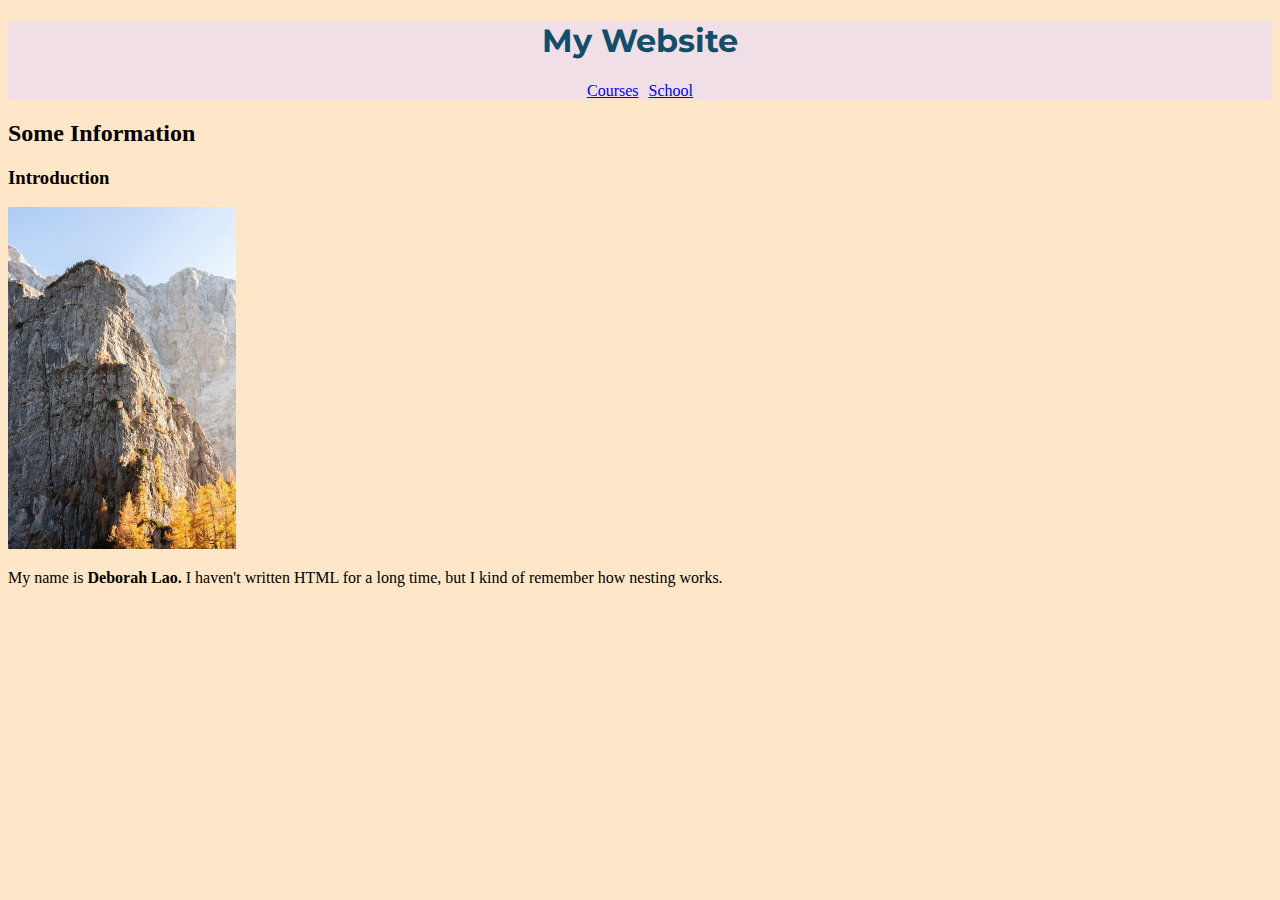
<file: index.html>
<!DOCTYPE html>
<html lang="en">
  <head>
    <title>Personal Website</title>
    <link rel="preconnect" href="https://fonts.googleapis.com" >
    <link rel="preconnect" href="https://fonts.gstatic.com" crossorigin >
    <link
      href="https://fonts.googleapis.com/css2?family=Montserrat&display=swap"
      rel="stylesheet"
    >
    <link rel="stylesheet" href="css/stylesheet.css" >
  </head>
  <body>
    <header>
      <h1 class="h1_index">My Website</h1>
      <nav class="nav_menu">
        <a href="misc/courses.html">Courses</a>
        <a href="misc/school.html">School</a>
      </nav>
    </header>

    <main>
      <article>
        <h2>Some Information</h2>
        <h3>Introduction</h3>
        <p>
          <img
            src="images/my_image.jpg"
            alt="Mountain range with yellow trees."
            width="228"
            height="342"
          />
        </p>
        <p>
          My name is <strong>Deborah Lao.</strong> I haven't written HTML for a
          long time, but I kind of remember how nesting works.
        </p>
      </article>
    </main>
  </body>
</html>
</file>
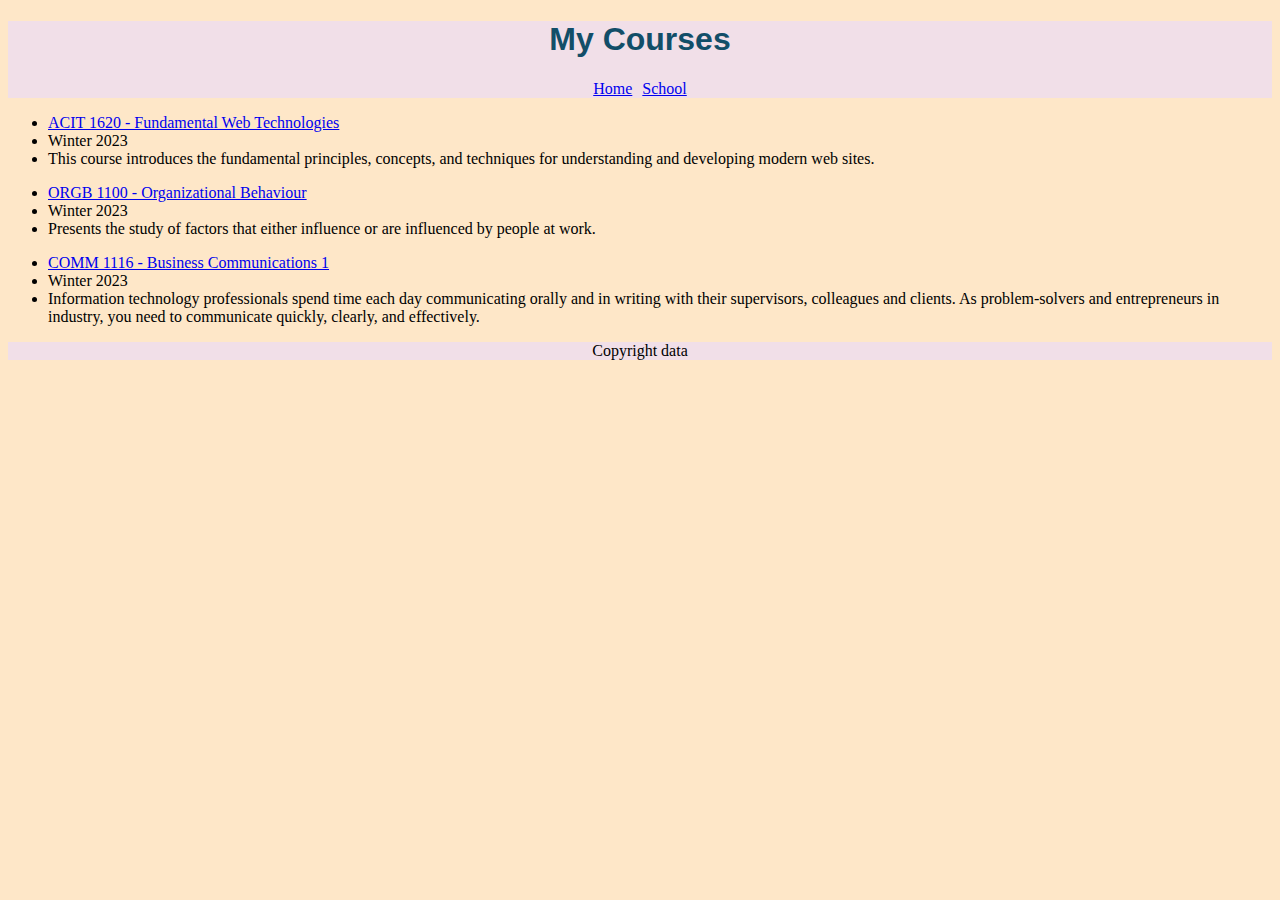
<file: misc/courses.html>
<!DOCTYPE html>
<html lang="en-us">
  <head>
    <meta charset="UTF-8">
    <meta name="viewport" content="width=device-width, initial-scale=1">
    <title>Courses</title>
    <link rel="stylesheet" href="../css/stylesheet.css">
    <script src="../script/script.js" async></script>
  </head>
  <body>
    <header>
      <h1>My Courses</h1>
      <nav>
        <a href="../index.html">Home</a>
        <a href="school.html">School</a>
      </nav>
    </header>
    <main>
      <ul class="line">
        <li>
          <a href="https://www.bcit.ca/outlines/20231089205/"
            >ACIT 1620 - Fundamental Web Technologies</a
          >
        </li>
        <li>Winter 2023</li>
        <li>
          This course introduces the fundamental principles, concepts, and
          techniques for understanding and developing modern web sites.
        </li>
      </ul>
      <ul class="line">
        <li>
          <a href="https://www.bcit.ca/outlines/20231085995/"
            >ORGB 1100 - Organizational Behaviour</a
          >
        </li>
        <li>Winter 2023</li>
        <li>
          Presents the study of factors that either influence or are influenced
          by people at work.
        </li>
      </ul>
      <ul>
        <li>
          <a href="https://www.bcit.ca/outlines/20231089207/"
            >COMM 1116 - Business Communications 1</a
          >
        </li>
        <li>Winter 2023</li>
        <li>
          Information technology professionals spend time each day communicating
          orally and in writing with their supervisors, colleagues and clients.
          As problem-solvers and entrepreneurs in industry, you need to
          communicate quickly, clearly, and effectively.
        </li>
      </ul>
    </main>
    <footer>
      <p>Copyright data</p>
    </footer>
  </body>
</html>
</file>
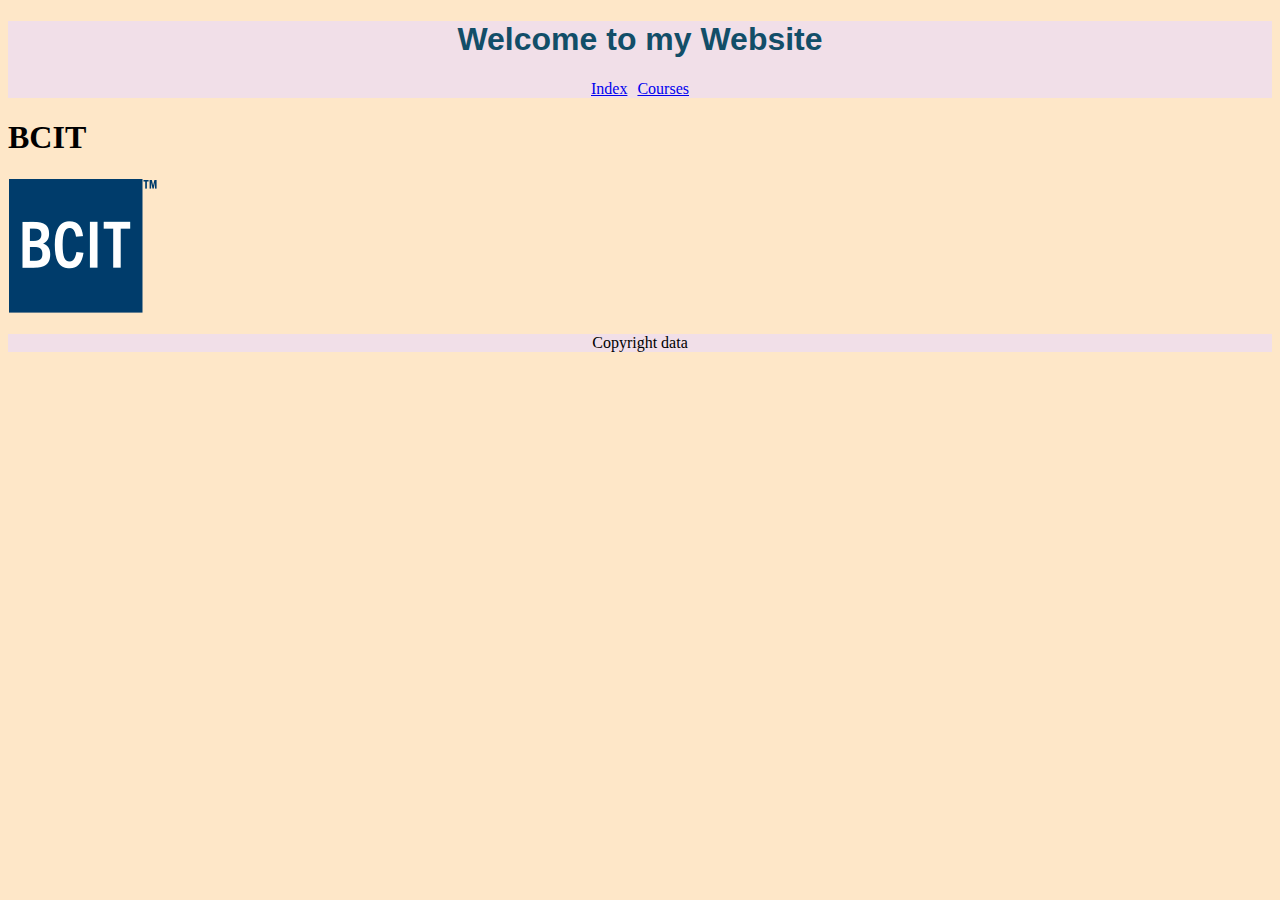
<file: misc/school.html>
<!DOCTYPE html>
<html lang="en-us">
    <head>
        <title>School</title>
        <link rel="stylesheet" href="../css/stylesheet.css">
    </head>
    <body>
        <header>
            <h1>Welcome to my Website</h1>
            <nav>
              <a href="../index.html">Index</a>
              <a href="courses.html">Courses</a>
            </nav>
          </header>
    
         <h1>BCIT</h1>
        <a href="https://www.bcit.ca/">
        <img
            src="../images/BCIT_logo.png"
            alt="BCIT logo"
            width="150"
            height="136"
        >
        </a>
        <footer>
            <p>Copyright data</p>
        </footer>
    </body>
</html>
</file>
<file: css/stylesheet.css>
body {
    background-color: #FEE7C8;
}

header, footer{
    background-color: #F1DFE8;
    text-align: center;
}

header h1{
    font-family:Montserrat, sans-serif;
    color:#124E68;
}
    
nav{
    display: flex;
    flex-flow: row wrap;
    justify-content: center;
    gap: 10px;
}

.wrap{
    display: grid;
    grid-template-columns: 2fr 1fr;
    column-gap: 30px;
}

.wrap img{
    padding-right: 40px;
}
</file>
